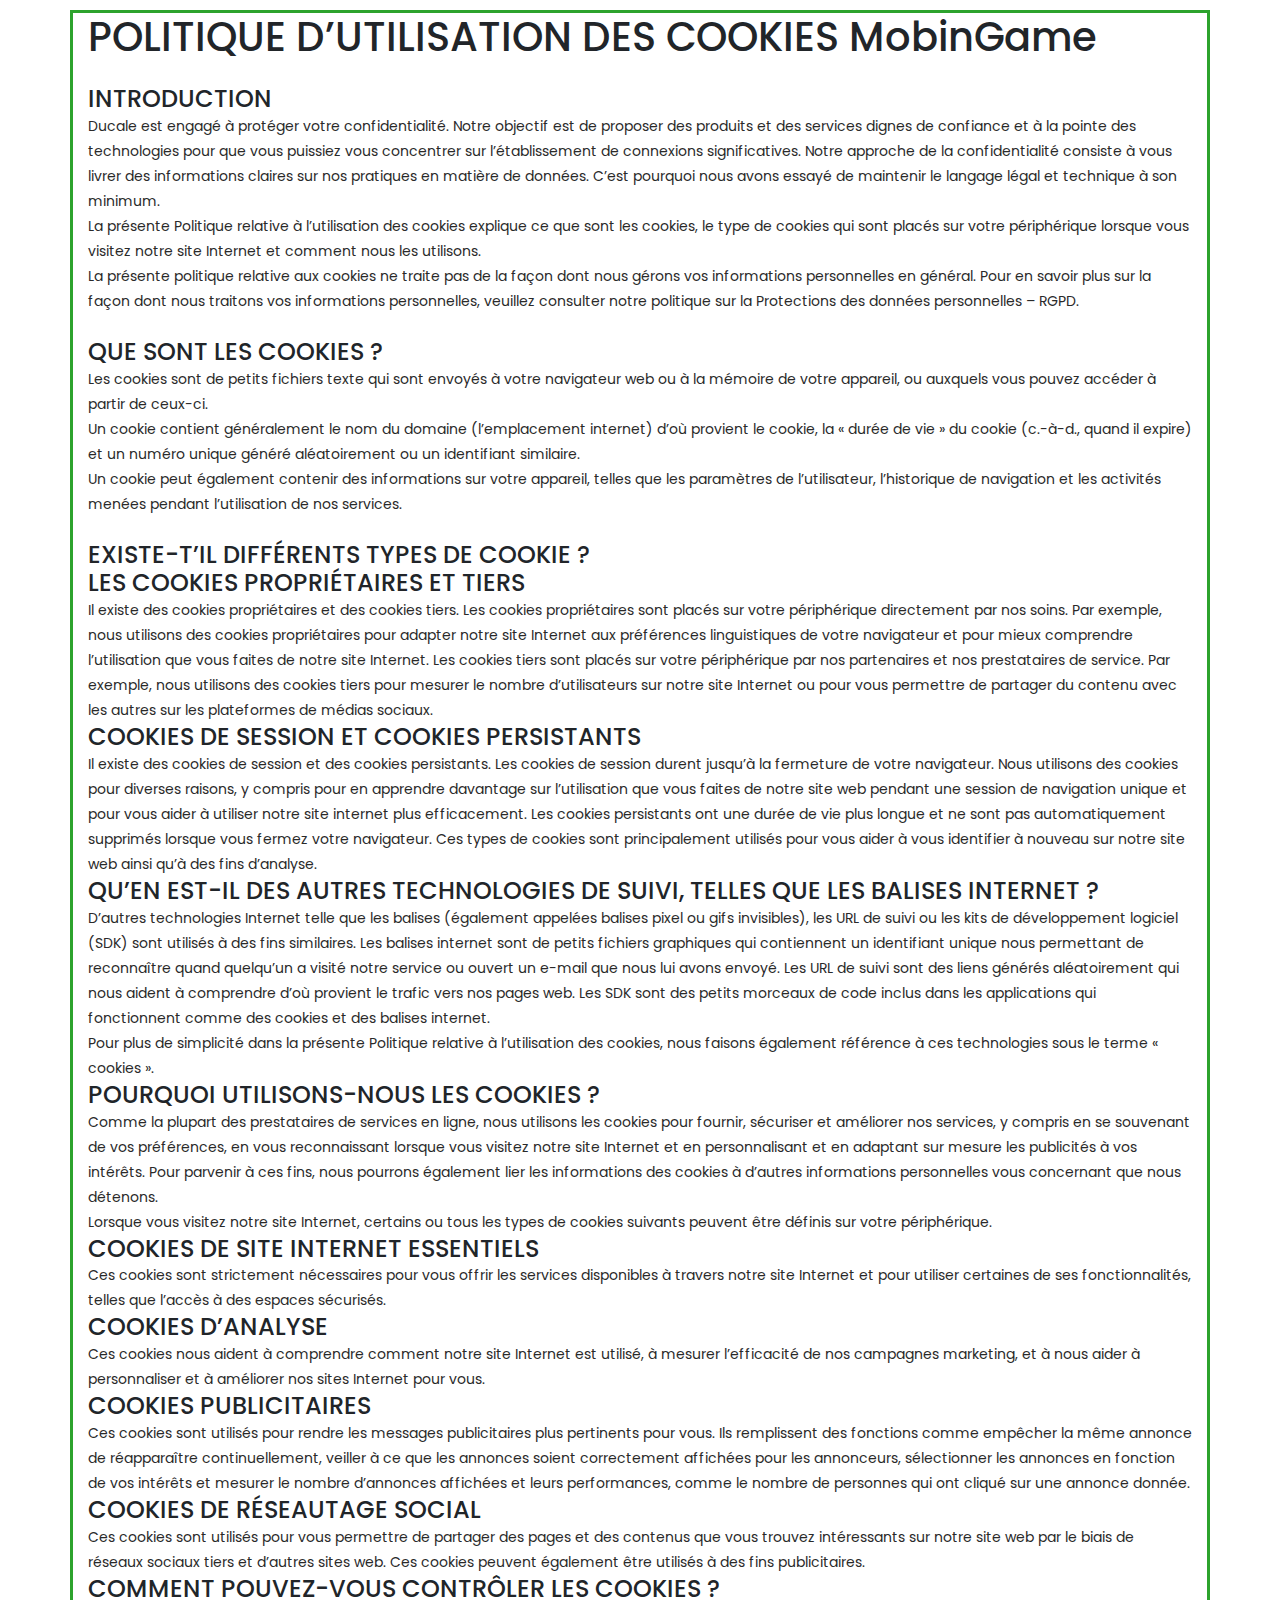
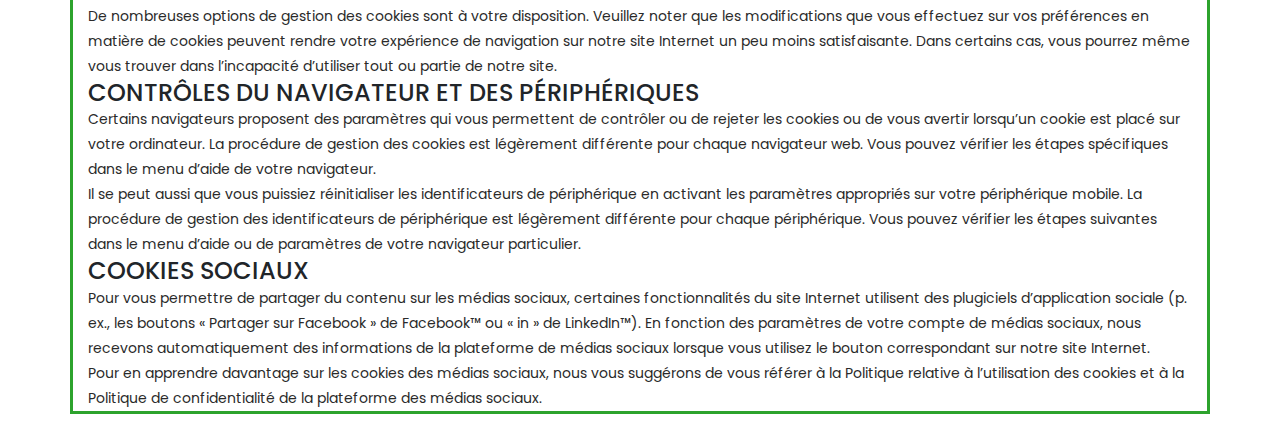
<file: conditions.html>
<!DOCTYPE html>
<html lang="fr">

  <head>

    <meta charset="utf-8">
    <meta name="viewport" content="width=device-width, initial-scale=1, shrink-to-fit=no">
    <meta name="description" content="MobinGame - Condition général d'utilisation">
    <link rel="shortcut icon" href="assets/images/Logo.png" type="image/x-icon">
    <link href="https://fonts.googleapis.com/css?family=Poppins:100,200,300,400,500,600,700,800,900&display=swap" rel="stylesheet">
    <link href="https://fonts.googleapis.com/css2?family=Dancing+Script:wght@400;500;600;700&display=swap" rel="stylesheet">

    <title>CGU</title>
<!--

-->
    <!-- Additional CSS Files -->
    <link rel="stylesheet" type="text/css" href="assets/css/bootstrap.min.css">

    <link rel="stylesheet" type="text/css" href="assets/css/font-awesome.css">

    <link rel="stylesheet" href="assets/css/templatemo-klassy-cafe.css">

    <link rel="stylesheet" href="assets/css/owl-carousel.css">

    <link rel="stylesheet" href="assets/css/lightbox.css">

    <link rel="stylesheet" href="assets/css/style.css">


    <meta name="google-site-verification" content="XvXKKL_PdeazhCdsYcD5WT4vZvGqcQEkmp0yz9wE2xA" />

    </head>
    
    <body>
        <!-- ***** CGU Area Start ***** -->

        <div class="container containerCGU"> 
            <h1>POLITIQUE D’UTILISATION DES COOKIES MobinGame</h1> <br>

            <h4>INTRODUCTION</h4>
            <p>Ducale est engagé à protéger votre confidentialité. Notre objectif est de proposer des produits et des services dignes de confiance et à la pointe des technologies pour que vous puissiez vous concentrer sur l’établissement de connexions significatives. Notre approche de la confidentialité consiste à vous livrer des informations claires sur nos pratiques en matière de données. C’est pourquoi nous avons essayé de maintenir le langage légal et technique à son minimum. <br>

                La présente Politique relative à l’utilisation des cookies explique ce que sont les cookies, le type de cookies qui sont placés sur votre périphérique lorsque vous visitez notre site Internet et comment nous les utilisons. <br>
                
                La présente politique relative aux cookies ne traite pas de la façon dont nous gérons vos informations personnelles en général. Pour en savoir plus sur la façon dont nous traitons vos informations personnelles, veuillez consulter notre politique sur la Protections des données personnelles –  RGPD.</p>

            <br>
            <h4>QUE SONT LES COOKIES ?</h4>
            <p>
                Les cookies sont de petits fichiers texte qui sont envoyés à votre navigateur web ou à la mémoire de votre appareil, ou auxquels vous pouvez accéder à partir de ceux-ci. <br> Un cookie contient généralement le nom du domaine (l’emplacement internet) d’où provient le cookie, la « durée de vie » du cookie (c.-à-d., quand il expire) et un numéro unique généré aléatoirement ou un identifiant similaire. <br> Un cookie peut également contenir des informations sur votre appareil, telles que les paramètres de l’utilisateur, l’historique de navigation et les activités menées pendant l’utilisation de nos services.
            </p>
            <br>
            <h4>EXISTE-T’IL DIFFÉRENTS TYPES DE COOKIE ?</h4>
            <h4>LES COOKIES PROPRIÉTAIRES ET TIERS</h4>
            <p>
                Il existe des cookies propriétaires et des cookies tiers. Les cookies propriétaires sont placés sur votre périphérique directement par nos soins. Par exemple, nous utilisons des cookies propriétaires pour adapter notre site Internet aux préférences linguistiques de votre navigateur et pour mieux comprendre l’utilisation que vous faites de notre site Internet. Les cookies tiers sont placés sur votre périphérique par nos partenaires et nos prestataires de service. Par exemple, nous utilisons des cookies tiers pour mesurer le nombre d’utilisateurs sur notre site Internet ou pour vous permettre de partager du contenu avec les autres sur les plateformes de médias sociaux.
            </p>
            
            <h4>COOKIES DE SESSION ET COOKIES PERSISTANTS</h4>
            <p>
                Il existe des cookies de session et des cookies persistants. Les cookies de session durent jusqu’à la fermeture de votre navigateur. Nous utilisons des cookies pour diverses raisons, y compris pour en apprendre davantage sur l’utilisation que vous faites de notre site web pendant une session de navigation unique et pour vous aider à utiliser notre site internet plus efficacement. Les cookies persistants ont une durée de vie plus longue et ne sont pas automatiquement supprimés lorsque vous fermez votre navigateur. Ces types de cookies sont principalement utilisés pour vous aider à vous identifier à nouveau sur notre site web ainsi qu’à des fins d’analyse.
            </p>

            <h4>QU’EN EST-IL DES AUTRES TECHNOLOGIES DE SUIVI, TELLES QUE LES BALISES INTERNET ?</h4>
                <p>
                    D’autres technologies Internet telle que les balises (également appelées balises pixel ou gifs invisibles), les URL de suivi ou les kits de développement logiciel (SDK) sont utilisés à des fins similaires. Les balises internet sont de petits fichiers graphiques qui contiennent un identifiant unique nous permettant de reconnaître quand quelqu’un a visité notre service ou ouvert un e-mail que nous lui avons envoyé. Les URL de suivi sont des liens générés aléatoirement qui nous aident à comprendre d’où provient le trafic vers nos pages web. Les SDK sont des petits morceaux de code inclus dans les applications qui fonctionnent comme des cookies et des balises internet. <br>
                    Pour plus de simplicité dans la présente Politique relative à l’utilisation des cookies, nous faisons également référence à ces technologies sous le terme « cookies ».
                </p>
    
            <h4>POURQUOI UTILISONS-NOUS LES COOKIES ? </h4>
                <p>
                    Comme la plupart des prestataires de services en ligne, nous utilisons les cookies pour fournir, sécuriser et améliorer nos services, y compris en se souvenant de vos préférences, en vous reconnaissant lorsque vous visitez notre site Internet et en personnalisant et en adaptant sur mesure les publicités à vos intérêts. Pour parvenir à ces fins, nous pourrons également lier les informations des cookies à d’autres informations personnelles vous concernant que nous détenons. <br>
                    Lorsque vous visitez notre site Internet, certains ou tous les types de cookies suivants peuvent être définis sur votre périphérique.
                </p>
            
            <h4>COOKIES DE SITE INTERNET ESSENTIELS</h4>
            <p>
                Ces cookies sont strictement nécessaires pour vous offrir les services disponibles à travers notre site Internet et pour utiliser certaines de ses fonctionnalités, telles que l’accès à des espaces sécurisés.
            </p>

            <h4>COOKIES D’ANALYSE</h4>
            <p>
                Ces cookies nous aident à comprendre comment notre site Internet est utilisé, à mesurer l’efficacité de nos campagnes marketing, et à nous aider à personnaliser et à améliorer nos sites Internet pour vous.
            </p>

            <h4>COOKIES PUBLICITAIRES</h4>
            <p>
                Ces cookies sont utilisés pour rendre les messages publicitaires plus pertinents pour vous. Ils remplissent des fonctions comme empêcher la même annonce de réapparaître continuellement, veiller à ce que les annonces soient correctement affichées pour les annonceurs, sélectionner les annonces en fonction de vos intérêts et mesurer le nombre d’annonces affichées et leurs performances, comme le nombre de personnes qui ont cliqué sur une annonce donnée.
            </p>

            <h4>COOKIES DE RÉSEAUTAGE SOCIAL</h4>
            <p>Ces cookies sont utilisés pour vous permettre de partager des pages et des contenus que vous trouvez intéressants sur notre site web par le biais de réseaux sociaux tiers et d’autres sites web. Ces cookies peuvent également être utilisés à des fins publicitaires.        </p>

            <h4>COMMENT POUVEZ-VOUS CONTRÔLER LES COOKIES ?        </h4>
            <p>
                De nombreuses options de gestion des cookies sont à votre disposition. Veuillez noter que les modifications que vous effectuez sur vos préférences en matière de cookies peuvent rendre votre expérience de navigation sur notre site Internet un peu moins satisfaisante. Dans certains cas, vous pourrez même vous trouver dans l’incapacité d’utiliser tout ou partie de notre site.
            </p>

            <h4>CONTRÔLES DU NAVIGATEUR ET DES PÉRIPHÉRIQUES        </h4>
            <p>
                Certains navigateurs proposent des paramètres qui vous permettent de contrôler ou de rejeter les cookies ou de vous avertir lorsqu’un cookie est placé sur votre ordinateur. La procédure de gestion des cookies est légèrement différente pour chaque navigateur web. Vous pouvez vérifier les étapes spécifiques dans le menu d’aide de votre navigateur.
                <br>
                Il se peut aussi que vous puissiez réinitialiser les identificateurs de périphérique en activant les paramètres appropriés sur votre périphérique mobile. La procédure de gestion des identificateurs de périphérique est légèrement différente pour chaque périphérique. Vous pouvez vérifier les étapes suivantes dans le menu d’aide ou de paramètres de votre navigateur particulier.
            </p>

            <h4>COOKIES SOCIAUX        </h4>

            <p>
                Pour vous permettre de partager du contenu sur les médias sociaux, certaines fonctionnalités du site Internet utilisent des plugiciels d’application sociale (p. ex., les boutons « Partager sur Facebook » de Facebook™ ou « in » de LinkedIn™). En fonction des paramètres de votre compte de médias sociaux, nous recevons automatiquement des informations de la plateforme de médias sociaux lorsque vous utilisez le bouton correspondant sur notre site Internet.
                <br>
                Pour en apprendre davantage sur les cookies des médias sociaux, nous vous suggérons de vous référer à la Politique relative à l’utilisation des cookies et à la Politique de confidentialité de la plateforme des médias sociaux.
            </p>
        </div>

         <!-- ***** CGU Area End ***** -->
    </body>
</html>
</file>
<file: assets/css/templatemo-klassy-cafe.css>
/*

TemplateMo 558 Klassy Cafe

https://templatemo.com/tm-558-klassy-cafe

*/

/* ---------------------------------------------
Table of contents
------------------------------------------------
01. font & reset css
02. reset
03. global styles
04. header
05. banner
06. features
07. testimonials
08. contact
09. footer
10. preloader
11. search
12. portfolio

--------------------------------------------- */
/* 
---------------------------------------------
font & reset css
--------------------------------------------- 
*/
@import url("https://fonts.googleapis.com/css?family=Poppins:100,200,300,400,500,600,700,800,900");
/* 
---------------------------------------------
reset
--------------------------------------------- 
*/
html, body, div, span, applet, object, iframe, h1, h2, h3, h4, h5, h6, p, blockquote, div
pre, a, abbr, acronym, address, big, cite, code, del, dfn, em, font, img, ins, kbd, q,
s, samp, small, strike, strong, sub, sup, tt, var, b, u, i, center, dl, dt, dd, ol, ul, li,
figure, header, nav, section, article, aside, footer, figcaption {
  margin: 0;
  padding: 0;
  border: 0;
  outline: 0;
}

.clearfix:after {
  content: ".";
  display: block;
  clear: both;
  visibility: hidden;
  line-height: 0;
  height: 0;
}

.clearfix {
  display: inline-block;
}

html[xmlns] .clearfix {
  display: block;
}

* html .clearfix {
  height: 1%;
}

ul, li {
  padding: 0;
  margin: 0;
  list-style: none;
}

header, nav, section, article, aside, footer, hgroup {
  display: block;
}

* {
  box-sizing: border-box;
}

html, body {
  font-family: 'Poppins', sans-serif;
  font-weight: 400;
  background-color: #fff;
  font-size: 16px;
  -ms-text-size-adjust: 100%;
  -webkit-font-smoothing: antialiased;
  -moz-osx-font-smoothing: grayscale;
}

a {
  text-decoration: none !important;
}

h1, h2, h3, h4, h5, h6 {
  margin-top: 0px;
  margin-bottom: 0px;
}

ul {
  margin-bottom: 0px;
}

p {
  font-size: 14px;
  line-height: 25px;
  color: #2a2a2a;
}

/* 
---------------------------------------------
global styles
--------------------------------------------- 
*/
html,
body {
  background: #fff;
  font-family: 'Poppins', sans-serif;
}

::selection {
  background: #2DA32D;
  color: #fff;
}

::-moz-selection {
  background: #2DA32D;
  color: #fff;
}

@media (max-width: 991px) {
  html, body {
    overflow-x: hidden;
  }
  .mobile-top-fix {
    margin-top: 30px;
    margin-bottom: 0px;
  }
  .mobile-bottom-fix {
    margin-bottom: 30px;
  }
  .mobile-bottom-fix-big {
    margin-bottom: 60px;
  }
}

.main-white-button a {
  font-size: 13px;
  color: #2DA32D;
  background-color: #fff;
  padding: 12px 25px;
  display: inline-block;
  border-radius: 3px;
  font-weight: 600;
  transition: all .3s;
}

.main-white-button a:hover {
  opacity: 0.9;
}

.main-text-button a {
  font-size: 13px;
  color: #fff;
  font-weight: 600;
  transition: all .3s;
}

.main-text-button a:hover {
  opacity: 0.9;
}

.section-heading h6 {
  position: relative;
  font-size: 15px;
  color: #2DA32D;
  font-weight: 500;
  letter-spacing: 2px;
  text-transform: uppercase;
  padding-left: 40px;
}

.section-heading h6:before {
  width: 30px;
  height: 1px;
  content: '';
  position: absolute;
  left: 0;
  top: 8px;
  background-color: #2DA32D;
}

.section-heading h2 {
  line-height: 40px;
  margin-top: 20px;
  margin-bottom: 25px; 
  font-size: 30px;
  font-weight: 900;
  color: #2a2a2a;
}


/* 
---------------------------------------------
header
--------------------------------------------- 
*/

.background-header {
  background-color: #fff;
  height: 80px!important;
  position: fixed!important;
  top: 0px;
  left: 0px;
  right: 0px;
  box-shadow: 0px 0px 10px rgba(0,0,0,0.15)!important;
}

.background-header .logo,
.background-header .main-nav .nav li a {
  color: #1e1e1e!important;
}

.background-header .main-nav .nav li:hover a {
  color: #2DA32D!important;
}

.background-header .nav li a.active {
  color: #2DA32D!important;
}

.header-area {
  background-color: #fff;
  position: absolute;
  top: 0px;
  left: 0px;
  right: 0px;
  z-index: 100;
  height: 100px;
  -webkit-transition: all .5s ease 0s;
  -moz-transition: all .5s ease 0s;
  -o-transition: all .5s ease 0s;
  transition: all .5s ease 0s;
}

.header-area .main-nav {
  min-height: 80px;
  background: transparent;
}

.header-area .main-nav .logo {
  line-height: 100px;
  color: #fff;
  font-size: 28px;
  font-weight: 700;
  text-transform: uppercase;
  letter-spacing: 2px;
  float: left;
  -webkit-transition: all 0.3s ease 0s;
  -moz-transition: all 0.3s ease 0s;
  -o-transition: all 0.3s ease 0s;
  transition: all 0.3s ease 0s;
}

.background-header .main-nav .logo {
  line-height: 75px;
}

.background-header .nav {
  margin-top: 20px !important;
}

.header-area .main-nav .nav {
  float: right;
  margin-top: 30px;
  margin-right: 0px;
  background-color: transparent;
  -webkit-transition: all 0.3s ease 0s;
  -moz-transition: all 0.3s ease 0s;
  -o-transition: all 0.3s ease 0s;
  transition: all 0.3s ease 0s;
  position: relative;
  z-index: 999;
}

.header-area .main-nav .nav li {
  padding-left: 15px;
  padding-right: 15px;
}

.header-area .main-nav .nav li:last-child {
  padding-right: 0px;
}

.header-area .main-nav .nav li a {
  display: block;
  font-weight: 600;
  font-size: 15px;
  color: #2a2a2a;
  text-transform: capitalize;
  -webkit-transition: all 0.3s ease 0s;
  -moz-transition: all 0.3s ease 0s;
  -o-transition: all 0.3s ease 0s;
  transition: all 0.3s ease 0s;
  height: 40px;
  line-height: 40px;
  border: transparent;
  letter-spacing: 1px;
}

.header-area .main-nav .nav li a {
  color: #2a2a2a;
}

.header-area .main-nav .nav li:hover a,
.header-area .main-nav .nav li a.active {
  color: #2DA32D!important;
}

.background-header .main-nav .nav li:hover a,
.background-header .main-nav .nav li a.active {
  color: #2DA32D!important;
  opacity: 1;
}

.header-area .main-nav .nav li.submenu {
  position: relative;
  padding-right: 30px;
}

.header-area .main-nav .nav li.submenu:after {
  font-family: FontAwesome;
  content: "\f107";
  font-size: 12px;
  color: #2a2a2a;
  position: absolute;
  right: 18px;
  top: 12px;
}

.background-header .main-nav .nav li.submenu:after {
  color: #2a2a2a;
}

.header-area .main-nav .nav li.submenu ul {
  position: absolute;
  width: 200px;
  box-shadow: 0 2px 28px 0 rgba(0, 0, 0, 0.06);
  overflow: hidden;
  top: 50px;
  opacity: 0;
  transform: translateY(+2em);
  visibility: hidden;
  z-index: -1;
  transition: all 0.3s ease-in-out 0s, visibility 0s linear 0.3s, z-index 0s linear 0.01s;
}

.header-area .main-nav .nav li.submenu ul li {
  margin-left: 0px;
  padding-left: 0px;
  padding-right: 0px;
}

.header-area .main-nav .nav li.submenu ul li a {
  opacity: 1;
  display: block;
  background: #f7f7f7;
  color: #2a2a2a!important;
  padding-left: 20px;
  height: 40px;
  line-height: 40px;
  -webkit-transition: all 0.3s ease 0s;
  -moz-transition: all 0.3s ease 0s;
  -o-transition: all 0.3s ease 0s;
  transition: all 0.3s ease 0s;
  position: relative;
  font-size: 13px;
  font-weight: 400;
  border-bottom: 1px solid #eee;
}

.header-area .main-nav .nav li.submenu ul li a:hover {
  background: #fff;
  color: #2DA32D!important;
  padding-left: 25px;
}

.header-area .main-nav .nav li.submenu ul li a:hover:before {
  width: 3px;
}

.header-area .main-nav .nav li.submenu:hover ul {
  visibility: visible;
  opacity: 1;
  z-index: 1;
  transform: translateY(0%);
  transition-delay: 0s, 0s, 0.3s;
}

.header-area .main-nav .menu-trigger {
  cursor: pointer;
  display: block;
  position: absolute;
  top: 33px;
  width: 32px;
  height: 40px;
  text-indent: -9999em;
  z-index: 99;
  right: 40px;
  display: none;
}

.background-header .main-nav .menu-trigger {
  top: 23px;
}

.header-area .main-nav .menu-trigger span,
.header-area .main-nav .menu-trigger span:before,
.header-area .main-nav .menu-trigger span:after {
  -moz-transition: all 0.4s;
  -o-transition: all 0.4s;
  -webkit-transition: all 0.4s;
  transition: all 0.4s;
  background-color: #1e1e1e;
  display: block;
  position: absolute;
  width: 30px;
  height: 2px;
  left: 0;
}

.background-header .main-nav .menu-trigger span,
.background-header .main-nav .menu-trigger span:before,
.background-header .main-nav .menu-trigger span:after {
  background-color: #1e1e1e;
}

.header-area .main-nav .menu-trigger span:before,
.header-area .main-nav .menu-trigger span:after {
  -moz-transition: all 0.4s;
  -o-transition: all 0.4s;
  -webkit-transition: all 0.4s;
  transition: all 0.4s;
  background-color: #1e1e1e;
  display: block;
  position: absolute;
  width: 30px;
  height: 2px;
  left: 0;
  width: 75%;
}

.background-header .main-nav .menu-trigger span:before,
.background-header .main-nav .menu-trigger span:after {
  background-color: #1e1e1e;
}

.header-area .main-nav .menu-trigger span:before,
.header-area .main-nav .menu-trigger span:after {
  content: "";
}

.header-area .main-nav .menu-trigger span {
  top: 16px;
}

.header-area .main-nav .menu-trigger span:before {
  -moz-transform-origin: 33% 100%;
  -ms-transform-origin: 33% 100%;
  -webkit-transform-origin: 33% 100%;
  transform-origin: 33% 100%;
  top: -10px;
  z-index: 10;
}

.header-area .main-nav .menu-trigger span:after {
  -moz-transform-origin: 33% 0;
  -ms-transform-origin: 33% 0;
  -webkit-transform-origin: 33% 0;
  transform-origin: 33% 0;
  top: 10px;
}

.header-area .main-nav .menu-trigger.active span,
.header-area .main-nav .menu-trigger.active span:before,
.header-area .main-nav .menu-trigger.active span:after {
  background-color: transparent;
  width: 100%;
}

.header-area .main-nav .menu-trigger.active span:before {
  -moz-transform: translateY(6px) translateX(1px) rotate(45deg);
  -ms-transform: translateY(6px) translateX(1px) rotate(45deg);
  -webkit-transform: translateY(6px) translateX(1px) rotate(45deg);
  transform: translateY(6px) translateX(1px) rotate(45deg);
  background-color: #1e1e1e;
}

.background-header .main-nav .menu-trigger.active span:before {
  background-color: #1e1e1e;
}

.header-area .main-nav .menu-trigger.active span:after {
  -moz-transform: translateY(-6px) translateX(1px) rotate(-45deg);
  -ms-transform: translateY(-6px) translateX(1px) rotate(-45deg);
  -webkit-transform: translateY(-6px) translateX(1px) rotate(-45deg);
  transform: translateY(-6px) translateX(1px) rotate(-45deg);
  background-color: #1e1e1e;
}

.background-header .main-nav .menu-trigger.active span:after {
  background-color: #1e1e1e;
}

.header-area.header-sticky {
  min-height: 80px;
}

.header-area .nav {
  margin-top: 30px;
}

.header-area.header-sticky .nav li a.active {
  color: #2DA32D;
}

@media (max-width: 1200px) {
  .header-area .main-nav .nav li {
    padding-left: 12px;
    padding-right: 12px;
  }
  .header-area .main-nav:before {
    display: none;
  }
}

@media (max-width: 767px) {
  .header-area .main-nav .logo {
    color: #1e1e1e;
  }
  .header-area.header-sticky .nav li a:hover,
  .header-area.header-sticky .nav li a.active {
    color: #2DA32D!important;
    opacity: 1;
  }
  .header-area.header-sticky .nav li.search-icon a {
    width: 100%;
  }
  .header-area {
    background-color: #f7f7f7;
    padding: 0px 15px;
    height: 100px;
    box-shadow: none;
    text-align: center;
  }
  .header-area .container {
    padding: 0px;
  }
  .header-area .logo {
    margin-left: 30px;
  }
  .header-area .menu-trigger {
    display: block !important;
  }
  .header-area .main-nav {
    overflow: hidden;
  }
  .header-area .main-nav .nav {
    float: none;
    width: 100%;
    display: none;
    -webkit-transition: all 0s ease 0s;
    -moz-transition: all 0s ease 0s;
    -o-transition: all 0s ease 0s;
    transition: all 0s ease 0s;
    margin-left: 0px;
  }
  .header-area .main-nav .nav li:first-child {
    border-top: 1px solid #eee;
  }
  .header-area.header-sticky .nav {
    margin-top: 100px !important;
  }
  .header-area .main-nav .nav li {
    width: 100%;
    background: #fff;
    border-bottom: 1px solid #eee;
    padding-left: 0px !important;
    padding-right: 0px !important;
  }
  .header-area .main-nav .nav li a {
    height: 50px !important;
    line-height: 50px !important;
    padding: 0px !important;
    border: none !important;
    background: #f7f7f7 !important;
    color: #191a20 !important;
  }
  .header-area .main-nav .nav li a:hover {
    background: #eee !important;
    color: #2DA32D!important;
  }
  .header-area .main-nav .nav li.submenu ul {
    position: relative;
    visibility: inherit;
    opacity: 1;
    z-index: 1;
    transform: translateY(0%);
    transition-delay: 0s, 0s, 0.3s;
    top: 0px;
    width: 100%;
    box-shadow: none;
    height: 0px;
  }
  .header-area .main-nav .nav li.submenu ul li a {
    font-size: 12px;
    font-weight: 400;
  }
  .header-area .main-nav .nav li.submenu ul li a:hover:before {
    width: 0px;
  }
  .header-area .main-nav .nav li.submenu ul.active {
    height: auto !important;
  }
  .header-area .main-nav .nav li.submenu:after {
    color: #3B566E;
    right: 25px;
    font-size: 14px;
    top: 15px;
  }
  .header-area .main-nav .nav li.submenu:hover ul, .header-area .main-nav .nav li.submenu:focus ul {
    height: 0px;
  }
}

@media (min-width: 767px) {
  .header-area .main-nav .nav {
    display: flex !important;
  }
}


/* 
---------------------------------------------
banner
--------------------------------------------- 
*/

#top {
  padding-top: 100px;
}

#top .col-lg-4,
#top .col-lg-8 {
  padding: 0px;
}

#top .left-content {
  background-color: #2DA32D;
  background-position: center center;
  background-repeat: no-repeat;
  background-size: cover;
  position: relative;
  width: 100%;
  height: 100%;
}

#top .left-content .inner-content {
  position: absolute;
  top: 50%;
  transform: translate(-50%, -50%);
  left: 50%;
}

#top .left-content h4 {
  font-family:'Courier New', Courier, monospace;
  color: #fff;
  font-size: 54px;
  font-weight: 900;
}

#top .left-content h6 {
  font-size: 15px;
  font-family:'Franklin Gothic Medium', 'Arial Narrow', Arial, sans-serif;
  text-transform: uppercase;
  font-weight: 800;
  color: #fff;
  letter-spacing: 3px;
  margin-top: 5px;
}

#top .left-content .main-white-button  {
  margin-top: 25px;
  margin-bottom: 10px;
}

#top .left-content .main-white-button a {
  display: inline-block;
}

/* ==== Main CSS === */
.img-fill{
  width: 100%;
  display: block;
  overflow: hidden;
  position: relative;
  text-align: center
}

.img-fill img {
  min-height: 100%;
  min-width: 100%;
  position: relative;
  display: inline-block;
  max-width: none;
}

*,
*:before,
*:after {
  -webkit-box-sizing: border-box;
  box-sizing: border-box;
  -webkit-font-smoothing: antialiased;
  -moz-osx-font-smoothing: grayscale;
}

.Grid1k {
  padding: 0 15px;
  max-width: 1200px;
  margin: auto;
}

.blocks-box,
.slick-slider {
  margin: 0;
  padding: 0!important;
}

.slick-slide {
  float: left /* If RTL Make This Right */ ;
  padding: 0;
}

/* ==== Slider Style === */
.Modern-Slider .item .img-fill{
  height:100%;
  max-height: 700px;
  background:#000;
}

.Modern-Slider .item .info > div{
  display:inline-block!important;
  vertical-align:middle;
}

.Modern-Slider .NextArrow {
  position:absolute;
  top:50%;
  transform: translateY(-25px);
  right:30px;
  width: 50px;
  height: 50px;
  background-color: #2DA32D;
  border:0 none;
  line-height: 44px;
  border-radius: 50%;
  text-align:center;
  font-size: 36px;
  font-family: 'FontAwesome';
  color:#FFF;
  z-index:5;
  outline: none;
  opacity: 0.3;
  transition: all .3s;
}

.Modern-Slider .NextArrow:hover {
  opacity: 1;
}

.Modern-Slider .NextArrow:before{
  content:'\f105';
}

.Modern-Slider .PrevArrow {
  position:absolute;
  top:50%;
  transform: translateY(-25px);
  left:30px;
  width: 50px;
  height: 50px;
  background-color: #2DA32D;
  border:0 none;
  line-height: 44px;
  border-radius: 50%;
  text-align:center;
  font-size: 36px;
  font-family: 'FontAwesome';
  color:#FFF;
  z-index:5;
  outline: none;
  opacity: 0.3;
  transition: all .3s;
}

.Modern-Slider .PrevArrow:hover {
  opacity: 1;
}

.Modern-Slider .PrevArrow:before{
  content:'\f104';
}

ul.slick-dots {
  display: none!important;
}

.Modern-Slider .item.slick-active{
  animation:Slick-FastSwipeIn 1s both;
}

.Modern-Slider .buttons {
  position: relative;
}

.Modern-Slider {background:#000;}


/* ==== Slick Slider Css Ruls === */
.slick-slider{position:relative;display:block;-webkit-user-select:none;-moz-user-select:none;-ms-user-select:none;user-select:none;-webkit-touch-callout:none;-khtml-user-select:none;-ms-touch-action:pan-y;touch-action:pan-y;-webkit-tap-highlight-color:transparent}
.slick-list{position:relative;display:block;overflow:hidden;margin:0;padding:0}
.slick-list:focus{outline:none}.slick-list.dragging{cursor:hand}
.slick-slider .slick-track,.slick-slider .slick-list{-webkit-transform:translate3d(0,0,0);-ms-transform:translate3d(0,0,0);transform:translate3d(0,0,0)}
.slick-track{position:relative;top:0;left:0;display:block}
.slick-track:before,.slick-track:after{display:table;content:''}.slick-track:after{clear:both}
.slick-loading .slick-track{visibility:hidden}
.slick-slide{display:none;float:left /* If RTL Make This Right */ ;height:100%;min-height:1px}
.slick-slide.dragging img{pointer-events:none}
.slick-initialized .slick-slide{display:block}
.slick-loading .slick-slide{visibility:hidden}
.slick-vertical .slick-slide{display:block;height:auto;border:1px solid transparent}


/*
---------------------------------------------
about
---------------------------------------------
*/

#about {
  margin-top: 20px;
  padding: 100px 0px 0px 0px;
  position: relative;
  z-index: 9;
}

#about .section-heading h2 {
  padding-right: 120px;
}

#about img {
  width: 100%;
  overflow: hidden;
}

#about .left-text-content p {
  margin-bottom: 25px;
}

#about .right-content {
  margin-left: 30px;
}

#about .right-content .thumb {
  position: relative;
}

#about .right-content .thumb a {
  position: absolute;
  left: 50%;
  top: 50%;
  width: 70px;
  height: 70px;
  display: inline-block;
  line-height: 70px;
  text-align: center;
  background-color: #2DA32D;
  color: #fff;
  border-radius: 50%;
  transform: translate(-35px, -35px);
  transition: all .3s;
}

#about .right-content .thumb a:hover {
  opacity: .9;
}


/*
---------------------------------------------
menu
---------------------------------------------
*/

#menu {
  margin-top: 120px;
  background-color: #fffafa;
  padding: 120px 0px;
}

#menu .section-heading {
  margin-bottom: 80px;
}

.card {
  margin: 0 auto;
  max-width: 100%;
  min-height: 400px;
  overflow: hidden;
  background-size: cover;
  background-repeat: no-repeat;
  overflow: hidden;
}

.card1 {
  background-image: url(../images/menu-item-01.jpg);
}
.card2 {
  background-image: url(../images/menu-item-02.jpg);
}
.card3 {
  background-image: url(../images/menu-item-03.jpg);
}
.card4 {
  background-image: url(../images/menu-item-04.jpg);
}
.card5 {
  background-image: url(../images/menu-item-05.jpg);
}

.info {
  position: relative;
  width: 100%;
  background-color: #2DA32D;
  border: 1px solid #2DA32D;
  transform: translateY(100%)
  translateY(120px)
  translateZ(0);
  transition: transform 0.5s ease-out;
}

.card:hover .info,
.card:hover .info:before {
  transform: translateY(200px) translateZ(0);
}

.title {
  margin: 0;
  padding: 30px 30px 20px 30px;
  font-size: 20px;
  font-weight: 700;
  color: #fff;
}

.description {
  padding: 0px 30px;
  color: #fff;
}

#menu .price h6 {
  position: absolute;
  width: 70px;
  height: 70px;
  background-color: #2DA32D;
  font-size: 20px;
  font-weight: 700;
  color: #fff;
  border-radius: 3px;
  text-align: center;
  line-height: 70px;
}

#menu .card .main-text-button {
  margin-left: 30px;
  margin-top: 20px;
  padding-bottom: 30px;
}

#menu .owl-menu-item {
  position: relative;
}

#menu .owl-nav {
  text-align: center;
  position: absolute;
  width: 100%;
  bottom: -80px;
  transform: translateY(5px);
}

#menu .owl-dots {
  display: none;
}
    
#menu .owl-nav .owl-prev{
  margin-right: 10px;
  outline: none;
}

#menu .owl-nav .owl-prev span,
#menu .owl-nav .owl-next span {
  opacity: 0;
}

#menu .owl-nav .owl-prev:before {
  display: inline-block;
  font-family: 'FontAwesome';
  color: #2DA32D;
  font-size: 25px;
  font-weight: 700;
  content: '\f104';
}

#menu .owl-nav .owl-prev {
  opacity: 0.75;
  transition: all .5s;
}

#menu .owl-nav .owl-prev:hover {
  opacity: 1;
}

#menu .owl-nav .owl-next {
  opacity: 0.75;
  transition: all .5s;
}

#menu .owl-nav .owl-next:hover {
  opacity: 1;
}

#menu .owl-nav .owl-next{
  margin-left: 10px;
  outline: none;
}

#menu .owl-nav .owl-next:before {
  display: inline-block;
  font-family: 'FontAwesome';
  color: #2DA32D;
  font-size: 25px;
  font-weight: 700;
  content: '\f105';
}


/*
---------------------------------------------
equipe
---------------------------------------------
*/

#equipe {
  padding-top: 120px;
}

#equipe .section-heading {
  margin-bottom: 70px;
}

#equipe .section-heading h6 {
  padding-left: 0px;
}

#equipe .section-heading h6:before {
  display: none;
}

#equipe .chef-item {
  text-align: center;
  border: 1px solid #afafaf;
  padding: 5px;
  transition: all .5s;
  border-radius: 3px;
}

#equipe .chef-item:hover {
  border-color: #2DA32D;
}

#equipe .chef-item:hover .down-content h4 {
  color: #2DA32D;
}

#equipe .chef-item .thumb {
  position: relative;
}

#equipe .chef-item .thumb img {
  width: 100%;
  overflow: hidden;
  position: relative;
}

#equipe .chef-item .thumb .overlay {
  position: absolute;
  background-color: #2a2a2a;
  border-radius: 3px;
  top: 0;
  bottom: 0;
  left: 0;
  right: 0;
  z-index: 1;
  opacity: 0;
  visibility: hidden;
  transition: all .3s;
}

#equipe .chef-item .thumb ul.social-icons {
  position: absolute;
  z-index: 11;
  top: 50%;
  left: 50%;
  transform: translate(-50%, -50%);
  width: 100%;
  transition: all .5s;
  opacity: 0;
  visibility: hidden;
}

#equipe .chef-item .thumb ul.social-icons li {
  display: inline-block;
  margin: 0px 5px;
}

#equipe .chef-item .thumb ul.social-icons li a {
  width: 40px;
  height: 40px;
  background-color: #fff;
  color: #2a2a2a;
  border-radius: 50%;
  text-align: center;
  line-height: 40px;
  display: inline-block;
  transition: all .5s;
}

#equipe .chef-item .thumb ul.social-icons li a:hover {
  background-color: #2DA32D;
}

#equipe .chef-item:hover .overlay {
  opacity: .9;
  visibility: visible;
}

#equipe .chef-item:hover ul.social-icons {
  opacity: 1;
  visibility: visible;
}

#equipe .chef-item .down-content {
  padding: 20px 0px;
}

#equipe .chef-item .down-content h4 {
  transition: all .3s;
  font-size: 20px;
  font-weight: 700;
  color: #2a2a2a;
}

#equipe .chef-item .down-content span {
  font-size: 14px;
  color: #2a2a2a;
}


/* 
---------------------------------------------
reservation
--------------------------------------------- 
*/

#telechargement .section-heading {
  margin-bottom: 30px;
}

#telechargement .section-heading h6 {
  color: #fff;
}

#telechargement .section-heading h2 {
  color: #fff;
  font-weight: 700;
}

#telechargement .section-heading h6:before {
  background-color: #fff;
}

#telechargement p {
  color: #fff;
  margin-bottom: 65px;
}

#telechargement {
  margin-top: 120px;
  padding: 120px 0px;
  background-image: url(../images/fond.webp);
  background-position: center center;
  background-repeat: no-repeat;
  background-size: cover;
}

#telechargement .phone,
#telechargement .message {
  background-color: #fff;
  border-radius: 5px;
  text-align: center;
  padding: 0px 0px 20px 0px;
}

#telechargement .phone i,
#telechargement .message i {
  width: 70px;
  height: 70px;
  display: inline-block;
  text-align: center;
  line-height: 70px;
  color: #fff;
  background-color: #2DA32D;
  border-radius: 50%;
  font-size: 24px;
  margin-top: -35px;
  text-align: center;
  margin-left: auto;
  margin-right: auto;
}

#telechargement .phone h4,
#telechargement .message h4 {
  font-size: 20px;
  font-weight: 700;
  margin-top: 15px;
  margin-bottom: 10px;
}

#telechargement .phone span a,
#telechargement .message span a {
  font-size: 14px;
  color: #2a2a2a;
  transition: all .3s;
}

#telechargement .phone span a:hover,
#telechargement .message span a:hover {
  color: #2DA32D;
}

#contact {
  margin-left: 30px;
  padding: 45px 30px;
  background-color: #fff;
  border-radius: 5px;
}

#contact h4 {
  text-align: center;
  font-weight: 700;
  font-size: 30px;
  color: #2a2a2a;
  margin-bottom: 30px;
}

.datepicker-days {
  padding: 30px;
  cursor: pointer;
}

.contact-form input,
.contact-form textarea,
.contact-form select {
  color: #2a2a2a;
  font-size: 14px;
  border: 1px solid #ddd;
  background-color: #fff;
  width: 100%;
  height: 46px;
  border-radius: 5px;
  outline: none;
  padding-top: 3px;
  padding-left: 20px;
  padding-right: 20px;
  -webkit-appearance: none;
  -moz-appearance: none;
  appearance: none;
  margin-bottom: 15px;
}

.contact-form input:focus,
.contact-form textarea:focus,
.contact-form select:focus {
  border-color: #2DA32D;
}

.contact-form button {
  margin-top: -10px;
  font-size: 13px;
  color: #fff;
  background-color: #2DA32D;
  padding: 12px 25px;
  width: 100%;
  box-shadow: none;
  border: none;
  display: inline-block;
  border-radius: 3px;
  font-weight: 600;
  transition: all .3s;
}

.contact-form button:hover {
  opacity: .9;
}

.contact-form textarea {
  height: 150px;
  resize: none;
  padding: 20px;
}

.contact-form ::-webkit-input-placeholder { /* Edge */
  color: #2a2a2a;
}

.contact-form :-ms-input-placeholder { /* Internet Explorer 10-11 */
  color: #2a2a2a;
}

.contact-form ::placeholder {
  color: #2a2a2a;
}

/*
---------------------------------------------
offers
---------------------------------------------
*/

#offers {
  padding-top: 120px;
}

#offers .section-heading {
  margin-bottom: 70px;
}

#offers .section-heading h6 {
  padding-left: 0px;
}

#offers .section-heading h6:before {
  display: none;
}

#offers .heading-tabs {
  text-align: center;
}

#offers .heading-tabs .main-dark-button {
  text-align: right;
}

#offers #tabs ul {
  padding: 0;
}
#offers #tabs ul li {
  display: inline-block;
  margin: 0px 15px;
}
#offers #tabs ul li:last-child {
  margin-right: 0px;
}
#offers #tabs ul li:first-child {
  margin-left: 0px;
}
#offers #tabs ul li a {
  text-transform: capitalize;
  width: 100%;
  display: inline-block;
  font-size: 15px;
  color: #2a2a2a;
  font-weight: 600;
  transition: all 0.3s;
  text-align: center;
}

#offers #tabs ul li a img {
  display: block;
  margin: 0 auto 15px auto;
}
#offers #tabs ul .ui-tabs-active a {
  color: #2DA32D;
  position: relative;
}
#offers #tabs ul .ui-tabs-active span {
  color: #1e1e1e;
}
#offers .tabs-content {
  margin-top: 60px;
  text-align: left;
  display: inline-block;
  transition: all 0.3s;
}
#offers .tabs-content .tab-item {
  position: relative;
  margin-bottom: 60px;
}
#offers .tabs-content img {
  float: left;
  width: 100px;
  max-width: 100px;
  margin-right: 20px;
  border-radius: 5px;
}
#offers .tabs-content h4 {
  padding-top: 10px;
  font-size: 20px;
  font-weight: 700;
  color: #2a2a2a;
  margin-bottom: 10px;
  margin-right: 100px;
}

#offers .tabs-content p {
  margin-right: 100px;
}

#offers .tabs-content .left-list {
  margin-right: 15px;
}

#offers .tabs-content .right-list {
  margin-left: 15px;
}

#offers .tabs-content .price h6 {
  position: absolute;
  top: 15px;
  right: 0;
  width: 70px;
  height: 70px;
  background-color: #2DA32D;
  display: inline-block;
  text-align: center;
  line-height: 70px;
  border-radius: 3px;
  font-size: 18px;
  font-weight: 700;
  color: #fff;
}


/* 
---------------------------------------------
footer
--------------------------------------------- 
*/

footer {
  margin-top: 60px;
  padding: 50px 0px;
  background-color: #2DA32D;
}

footer .left-text-content p {
  margin-top: 5px;
  color: #fff;
  font-size: 14px;
  text-align: right;
}

footer .right-text-content p {
  color: #fff;
  font-size: 14px;
  margin-right: 15px;
  text-transform: uppercase;
}


footer .right-text-content {
  text-align: left;
  margin-top: 10px;
}

footer .logo {
  text-align: center;
}

footer .right-text-content ul li {
  display: inline-block;
  margin-left: 15px;
}
footer .right-text-content ul li:first-child {
  margin-left: 0px;
}


footer .right-text-content ul li a {
  width: 44px;
  height: 44px;
  display: inline-block;
  text-align: center;
  line-height: 44px;
  font-size: 20px;
  background-color: #fff;
  border-radius: 50%;
  color: #2DA32D;
  -webkit-transition: all 0.5s ease 0s;
  -moz-transition: all 0.5s ease 0s;
  -o-transition: all 0.5s ease 0s;
  transition: all 0.5s ease 0s;
}

footer .right-text-content ul li a:hover {
  color: #2a2a2a;
}

/* 
---------------------------------------------
responsive
--------------------------------------------- 
*/

@media (max-width: 992px) {
  #top {
    padding-top: 100px;
    height: auto;
  }
  .header-area .main-nav .nav li.submenu:after {
    right: 3px;
  }
  .header-area .main-nav .nav li.submenu {
    padding-right: 15px;
  }
  .header-area .main-nav .nav li {
    padding-right: 5px;
    padding-left: 5px;
  }
  .header-area .main-nav .nav li a {
    font-size: 14px;
    letter-spacing: 0px;
  }
  #top .left-content {
    text-align: center;
    padding: 25% 0px;
  }
  #about .right-content {
    margin-left: 0px;
    margin-top: 30px;
  }
  #equipe .chef-item {
    margin-bottom: 30px;
  }
  #telechargement .phone {
    margin-bottom: 60px;
  }
  #contact {
    margin-left: 0px;
    margin-top: 30px;
  }
  #offers .tabs-content .left-list {
    margin-right: 0px;
  }

  #offers .tabs-content .right-list {
    margin-left: 0px;
  }
  footer .right-text-content {
    text-align: center;
    margin-bottom: 30px;
  }
  footer .left-text-content p {
    text-align: center;
    margin-top: 30px;
  }
}





#preloader {
  overflow: hidden;
  background-color: #2DA32D;
  left: 0;
  right: 0;
  top: 0;
  bottom: 0;
  position: fixed;
  z-index: 99999;
  color: #fff;
}

#preloader .jumper {
  left: 0;
  top: 0;
  right: 0;
  bottom: 0;
  display: block;
  position: absolute;
  margin: auto;
  width: 50px;
  height: 50px;
}

#preloader .jumper > div {
  background-color: #fff;
  width: 10px;
  height: 10px;
  border-radius: 100%;
  -webkit-animation-fill-mode: both;
  animation-fill-mode: both;
  position: absolute;
  opacity: 0;
  width: 50px;
  height: 50px;
  -webkit-animation: jumper 1s 0s linear infinite;
  animation: jumper 1s 0s linear infinite;
}

#preloader .jumper > div:nth-child(2) {
  -webkit-animation-delay: 0.33333s;
  animation-delay: 0.33333s;
}

#preloader .jumper > div:nth-child(3) {
  -webkit-animation-delay: 0.66666s;
  animation-delay: 0.66666s;
}

@-webkit-keyframes jumper {
  0% {
    opacity: 0;
    -webkit-transform: scale(0);
    transform: scale(0);
  }
  5% {
    opacity: 1;
  }
  100% {
    -webkit-transform: scale(1);
    transform: scale(1);
    opacity: 0;
  }
}

@keyframes jumper {
  0% {
    opacity: 0;
    -webkit-transform: scale(0);
    transform: scale(0);
  }
  5% {
    opacity: 1;
  }
  100% {
    opacity: 0;
  }
}
</file>
<file: assets/css/owl-carousel.css>
/**
 * Owl Carousel v2.3.4
 * Copyright 2013-2018 David Deutsch
 * Licensed under: SEE LICENSE IN https://github.com/OwlCarousel2/OwlCarousel2/blob/master/LICENSE
 */
/*
 *  Owl Carousel - Core
 */
.owl-carousel {
  display: none;
  width: 100%;
  -webkit-tap-highlight-color: transparent;
  /* position relative and z-index fix webkit rendering fonts issue */
  position: relative;
  z-index: 1; }
  .owl-carousel .owl-stage {
    position: relative;
    -ms-touch-action: pan-Y;
    touch-action: manipulation;
    -moz-backface-visibility: hidden;
    /* fix firefox animation glitch */ }
  .owl-carousel .owl-stage:after {
    content: ".";
    display: block;
    clear: both;
    visibility: hidden;
    line-height: 0;
    height: 0; }
  .owl-carousel .owl-stage-outer {
    position: relative;
    overflow: hidden;
    /* fix for flashing background */
    -webkit-transform: translate3d(0px, 0px, 0px); }
  .owl-carousel .owl-wrapper,
  .owl-carousel .owl-item {
    -webkit-backface-visibility: hidden;
    -moz-backface-visibility: hidden;
    -ms-backface-visibility: hidden;
    -webkit-transform: translate3d(0, 0, 0);
    -moz-transform: translate3d(0, 0, 0);
    -ms-transform: translate3d(0, 0, 0); }
  .owl-carousel .owl-item {
    position: relative;
    min-height: 1px;
    float: left;
    -webkit-backface-visibility: hidden;
    -webkit-tap-highlight-color: transparent;
    -webkit-touch-callout: none; }
  .owl-carousel .owl-item img {
    display: block;
    width: 100%; }
  .owl-carousel .owl-nav.disabled,
  .owl-carousel .owl-dots.disabled {
    display: none; }
  .owl-carousel .owl-nav .owl-prev,
  .owl-carousel .owl-nav .owl-next,
  .owl-carousel .owl-dot {
    cursor: pointer;
    -webkit-user-select: none;
    -khtml-user-select: none;
    -moz-user-select: none;
    -ms-user-select: none;
    user-select: none; }
  .owl-carousel .owl-nav button.owl-prev,
  .owl-carousel .owl-nav button.owl-next,
  .owl-carousel button.owl-dot {
    background: none;
    color: inherit;
    border: none;
    padding: 0 !important;
    font: inherit; }
  .owl-carousel.owl-loaded {
    display: block; }
  .owl-carousel.owl-loading {
    opacity: 0;
    display: block; }
  .owl-carousel.owl-hidden {
    opacity: 0; }
  .owl-carousel.owl-refresh .owl-item {
    visibility: hidden; }
  .owl-carousel.owl-drag .owl-item {
    -ms-touch-action: pan-y;
        touch-action: pan-y;
    -webkit-user-select: none;
    -moz-user-select: none;
    -ms-user-select: none;
    user-select: none; }
  .owl-carousel.owl-grab {
    cursor: move;
    cursor: grab; }
  .owl-carousel.owl-rtl {
    direction: rtl; }
  .owl-carousel.owl-rtl .owl-item {
    float: right; }

/* No Js */
.no-js .owl-carousel {
  display: block; }

/*
 *  Owl Carousel - Animate Plugin
 */
.owl-carousel .animated {
  animation-duration: 1000ms;
  animation-fill-mode: both; }

.owl-carousel .owl-animated-in {
  z-index: 0; }

.owl-carousel .owl-animated-out {
  z-index: 1; }

.owl-carousel .fadeOut {
  animation-name: fadeOut; }

@keyframes fadeOut {
  0% {
    opacity: 1; }
  100% {
    opacity: 0; } }

/*
 * 	Owl Carousel - Auto Height Plugin
 */
.owl-height {
  transition: height 500ms ease-in-out; }

/*
 * 	Owl Carousel - Lazy Load Plugin
 */
.owl-carousel .owl-item {
  /**
			This is introduced due to a bug in IE11 where lazy loading combined with autoheight plugin causes a wrong
			calculation of the height of the owl-item that breaks page layouts
		 */ }
  .owl-carousel .owl-item .owl-lazy {
    opacity: 0;
    transition: opacity 400ms ease; }
  .owl-carousel .owl-item .owl-lazy[src^=""], .owl-carousel .owl-item .owl-lazy:not([src]) {
    max-height: 0; }
  .owl-carousel .owl-item img.owl-lazy {
    transform-style: preserve-3d; }

/*
 * 	Owl Carousel - Video Plugin
 */
.owl-carousel .owl-video-wrapper {
  position: relative;
  height: 100%;
  background: #000; }

.owl-carousel .owl-video-play-icon {
  position: absolute;
  height: 80px;
  width: 80px;
  left: 50%;
  top: 50%;
  margin-left: -40px;
  margin-top: -40px;
  background: url("owl.video.play.png") no-repeat;
  cursor: pointer;
  z-index: 1;
  -webkit-backface-visibility: hidden;
  transition: transform 100ms ease; }

.owl-carousel .owl-video-play-icon:hover {
  -ms-transform: scale(1.3, 1.3);
      transform: scale(1.3, 1.3); }

.owl-carousel .owl-video-playing .owl-video-tn,
.owl-carousel .owl-video-playing .owl-video-play-icon {
  display: none; }

.owl-carousel .owl-video-tn {
  opacity: 0;
  height: 100%;
  background-position: center center;
  background-repeat: no-repeat;
  background-size: contain;
  transition: opacity 400ms ease; }

.owl-carousel .owl-video-frame {
  position: relative;
  z-index: 1;
  height: 100%;
  width: 100%; }
</file>
<file: assets/css/style.css>
.img-thumbnail{
    background-color: transparent;
    border: 1px solid transparent;
}

.containerCGU{
  border: 3px solid #2DA32D;
  margin-top: 10px;
  margin-bottom: 10px;
}

.imgGalerie{
  border: 3px solid #2DA32D;
  margin-bottom: 10px;
}

.chef-item{
  margin-bottom: 20px;
}

#galerie{
    margin-left: 30px;
    padding: 45px 30px;
    background-color: #fff;
    border-radius: 5px;
}

.underline{
  text-decoration: underline;
}

.a-style{
  color: #2DA32D;
}

.a-style:hover{
  color: #2DA32D;
  text-decoration: underline;
}

.a-style2{
  color: #2A2A2A;
}

.a-style2:hover{
  color: white;
}

.containerContactLink{
  background-color: #2DA32D;
  padding: 50px;
}

#equipe{
  padding-top: 80px;
}

.bg-green{
  background-color: #2DA32D;
}

.brd-green{
  border: 3px solid #2DA32D;
}

.f-green{
  color: #2DA32D;
}

.underlineHover:hover{
  text-decoration: underline;
}

.w-h-img-75{
  width: 75%;
  height: 100%;
}

.w-h-100{
  width: 100%;
  height: 100%;
}

.ul-dot {
  list-style: none;
  font-size: 14px;

}

.ul-dot .li-dot::before {
  content: "\2022";
  color: #2DA32D;
  font-weight: bold;
  display: inline-block; 
  width: 1em;
  margin-left: -1em;
}

.btnLireBlog{
  background-color: #2DA32D;
  border-color: #2DA32D;
}

.btnLireBlog:hover{
  background-color: #207520;
  border-color: #207520;
}
</file>
